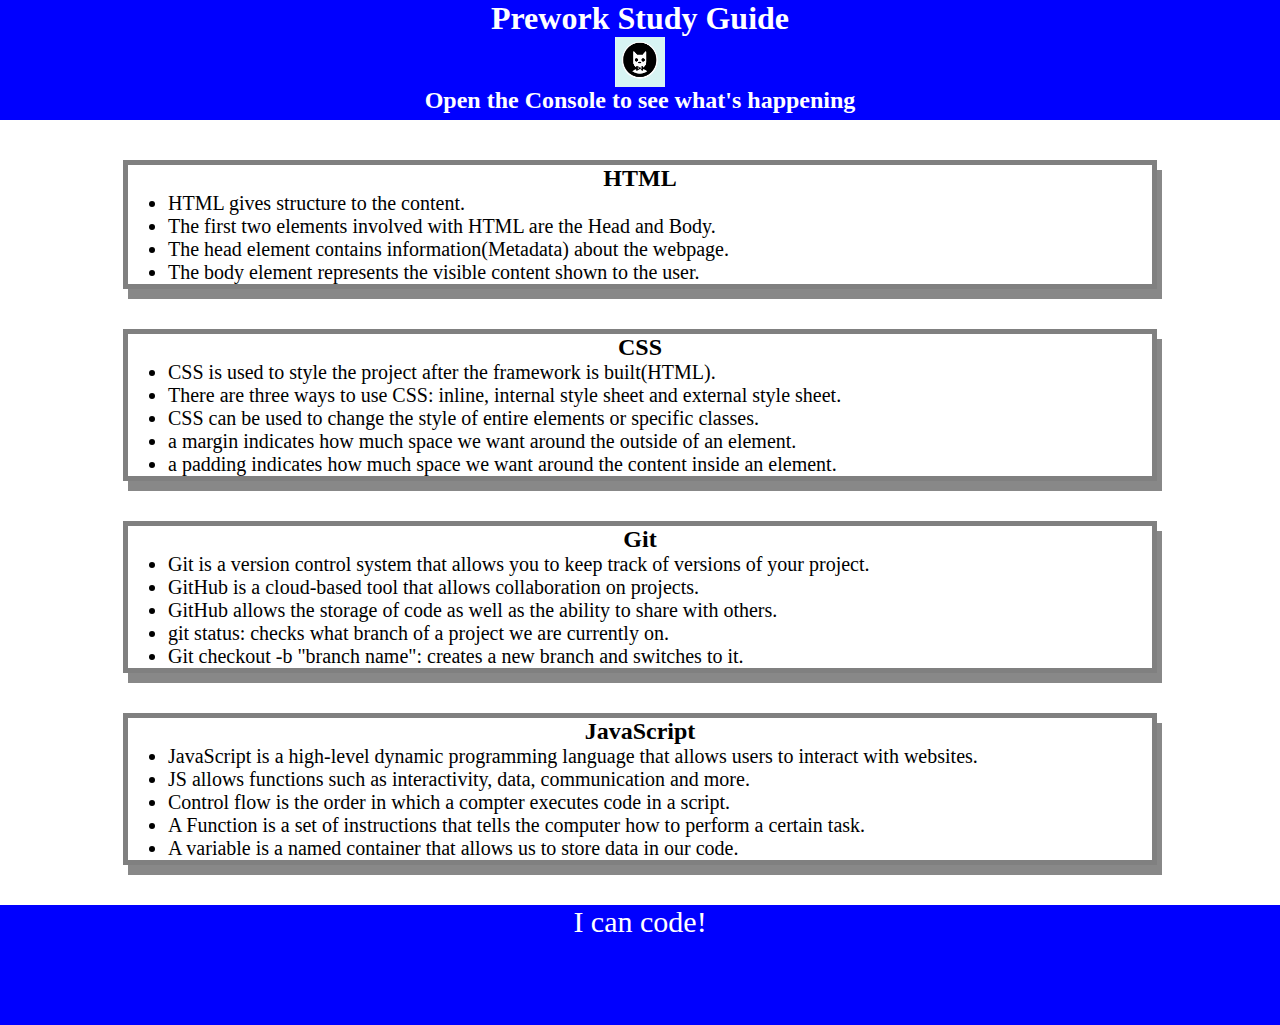
<file: index.html>
<!DOCTYPE html>
<html lang="en">
  <head>
    <meta charset="UTF-8" />
    <meta http-equiv="X-UA-Compatible" content="IE=edge" />
    <meta name="viewport" content="width=device-width, initial-scale=1.0" />
    <link rel="stylesheet" href="./assets/style.css">
    <title>Prework Study Guide</title>
  </head>
  <body>
    <header id="top">
      <h1>Prework Study Guide</h1>
      <img src="./assets/bowtie-cat.png" alt="Profile image of cat wearing a bow tie." />
      <h2> Open the Console to see what's happening</h2>
    </header>
    <main>
      <section class="card" id="html-section">
        <h2>HTML</h2>
        <ul>
          <li>HTML gives structure to the content.</li>
          <li>The first two elements involved with HTML are the Head and Body.</li>
          <li>The head element contains information(Metadata) about the webpage.</li>
          <li>The body element represents the visible content shown to the user.</li>  
        </u1>
      </section>
      <section class="card" id="css-section">
        <h2>CSS</h2>
        <ul>
          <li>CSS is used to style the project after the framework is built(HTML).</li>
          <li>There are three ways to use CSS: inline, internal style sheet and external style sheet.</li>
          <li>CSS can be used to change the style of entire elements or specific classes.</li>
          <li>a margin indicates how much space we want around the outside of an element.</li>
          <li>a padding indicates how much space we want around the content inside an element.</li>
        </ul>
      </section>
      <section class="card" id="git-section">
        <h2>Git</h2>
        <ul>
          <li>Git is a version control system that allows you to keep track of versions of your project.</li>
          <li>GitHub is a cloud-based tool that allows collaboration on projects.</li>
          <li>GitHub allows the storage of code as well as the ability to share with others.</li>
          <li>git status: checks what branch of a project we are currently on.</li>
          <li>Git checkout -b "branch name": creates a new branch and switches to it.</li>
        </ul>
      </section>
      <section class="card" id="javascript-section">
        <h2>JavaScript</h2>
        <ul>
          <li>JavaScript is a high-level dynamic programming language that allows users to interact with websites.</li>
          <li>JS allows functions such as interactivity, data, communication and more.</li>
          <li>Control flow is the order in which a compter executes code in a script.
          <li>A Function is a set of instructions that tells the computer how to perform a certain task.</li>
          <li>A variable is a named container that allows us to store data in our code.</li>
          </li>
        </ul>
      </section>
    </main>

    <footer>
      <p>I can code!</p>
    </footer>
    <script src="./assets/script.js"></script>
  </body>
</html>
</file>
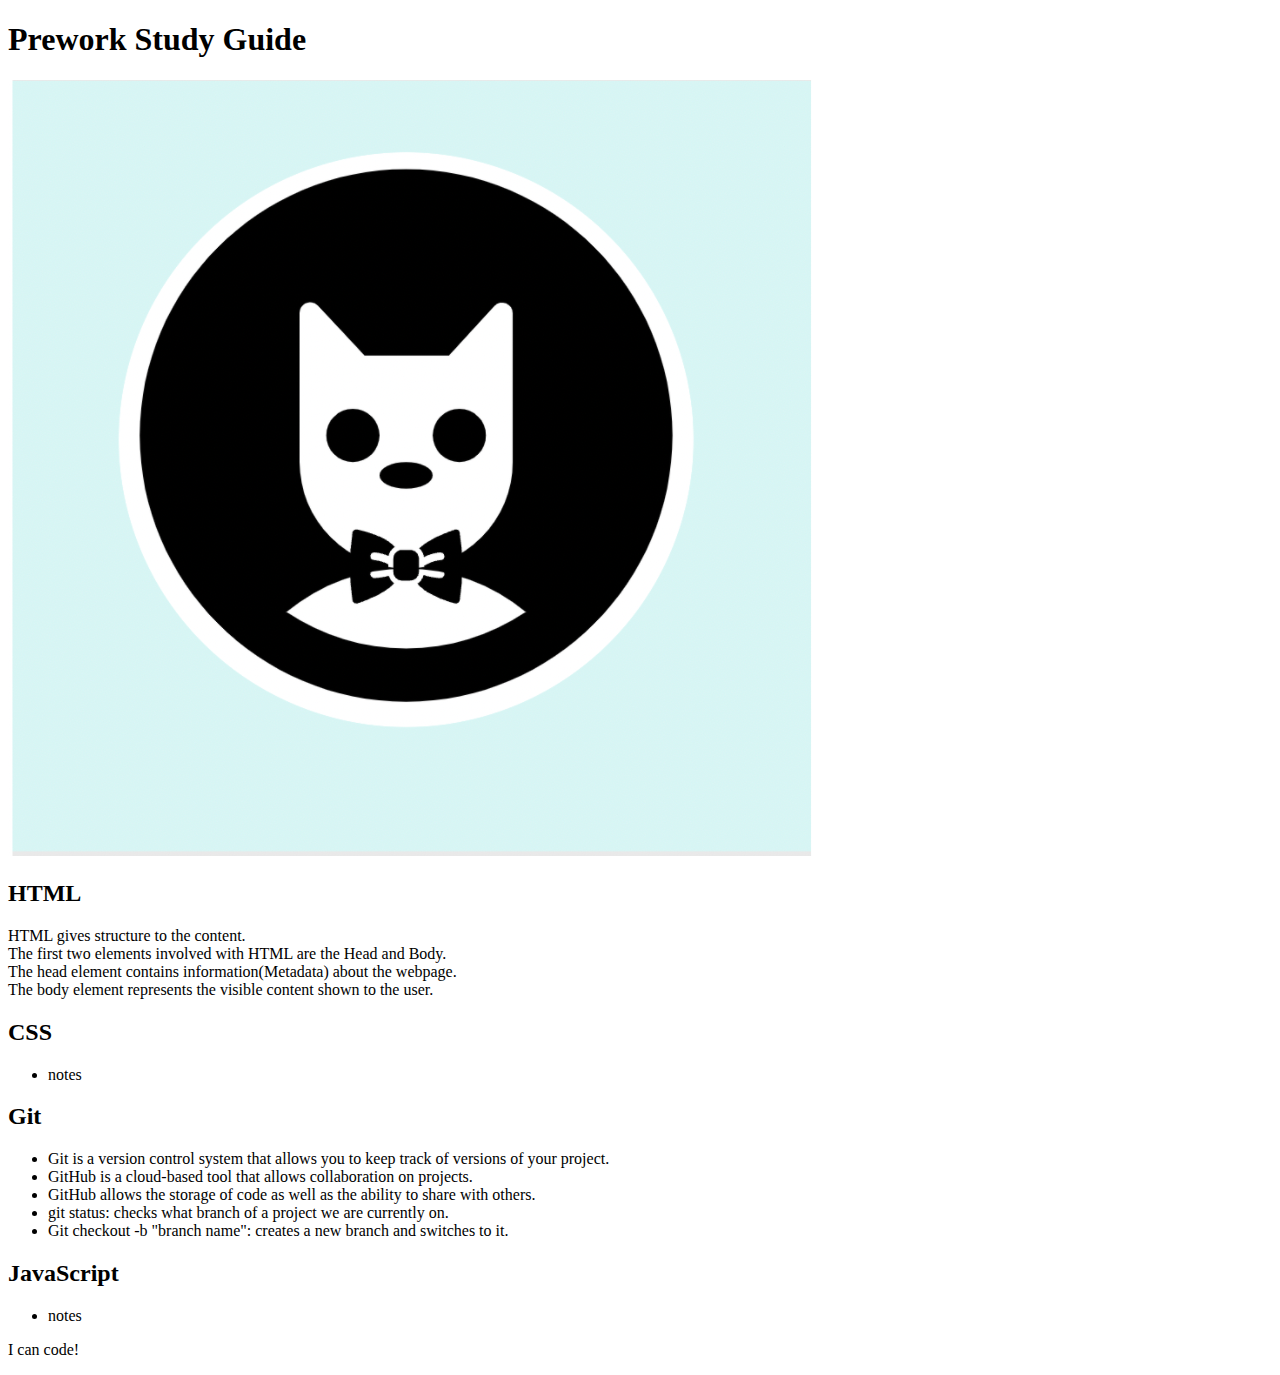
<file: prework-study-guide/index.html>
<!DOCTYPE html>
<html lang="en">
  <head>
    <meta charset="UTF-8" />
    <meta http-equiv="X-UA-Compatible" content="IE=edge" />
    <meta name="viewport" content="width=device-width, initial-scale=1.0" />
    <title>Prework Study Guide</title>
  </head>
  <body>
    <header id="top">
      <h1>Prework Study Guide</h1>
      <img src="./assets/bowtie-cat.png" alt="Profile image of cat wearing a bow tie." />
    </header>
    <main>
      <section class="card" id="html-section">
        <h2>HTML</h2>
        <u1>
          <li>HTML gives structure to the content.</li>
          <li>The first two elements involved with HTML are the Head and Body.</li>
          <li>The head element contains information(Metadata) about the webpage.</li>
          <li>The body element represents the visible content shown to the user.</li>  
        </u1>
      </section>
      <section class="card:" id="css-section">
        <h2>CSS</h2>
        <ul>
          <li>notes</li>
        </ul>
      </section>
      <section class="card" id="git-section">
        <h2>Git</h2>
        <ul>
          <li>Git is a version control system that allows you to keep track of versions of your project.</li>
          <li>GitHub is a cloud-based tool that allows collaboration on projects.</li>
          <li>GitHub allows the storage of code as well as the ability to share with others.</li>
          <li>git status: checks what branch of a project we are currently on.</li>
          <li>Git checkout -b "branch name": creates a new branch and switches to it.</li>
        </ul>
      </section>
      <section class="card" id="javascript-section">
        <h2>JavaScript</h2>
        <ul>
          <li>notes</li>
        </ul>
      </section>
    </main>

    <footer>
      <p>I can code!</p>
    </footer>
  </body>
</html>
</file>
<file: assets/style.css>
* {
    margin: 0;
    padding: 0;
}

header,
footer {
    width: 100%;
    height: 120px;
    background-color: blue;
    color: white;
}

h1,
h2 {
    text-align: center;
}

img {
    display: block;
    height: 50px;
    width: 50px;
    margin-left: auto;
    margin-right: auto;
}

ul {
    padding-left: 40px;
    font-size: 20px;
}

p {
    text-align: center;
    font-size: 30px;
}

.card{
    width: 80%;
    margin: 40px auto;
    border: 5px solid gray;
    box-shadow: 5px 10px #888888;
}
</file>
